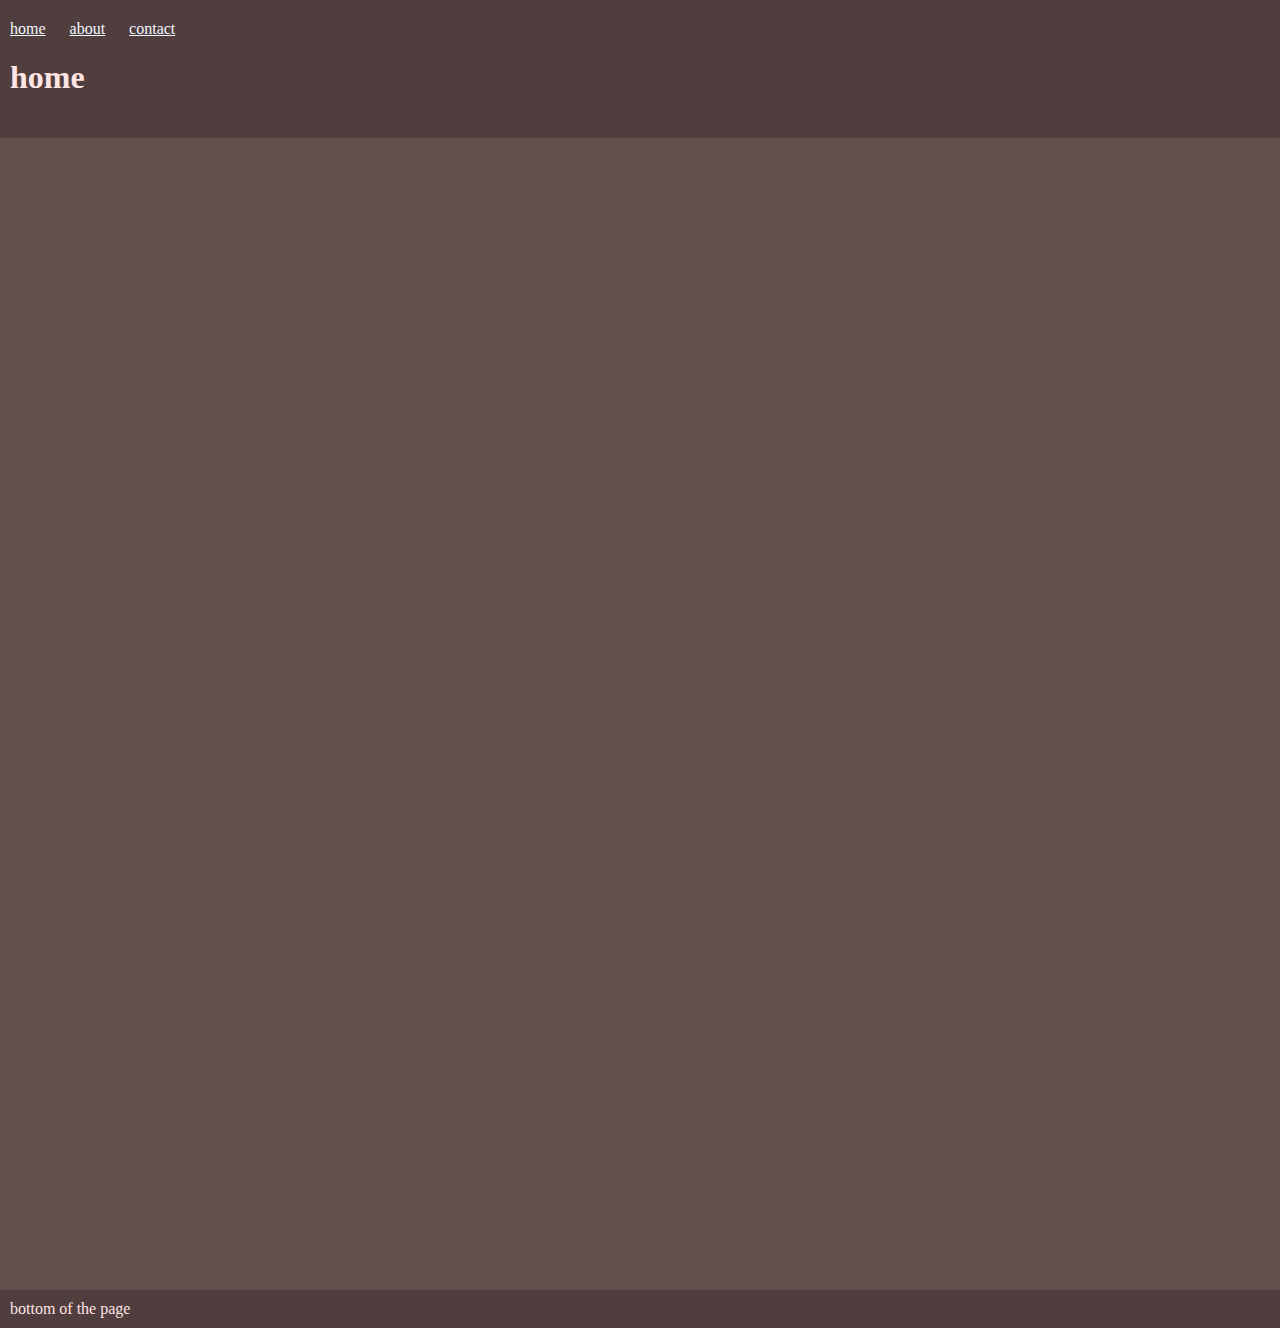
<file: index.html>
<!DOCTYPE html>
<html> 
    <head>
        <title>Webpage</title>
        <link rel="stylesheet" href="styles.css">
    </head>
    
    <body>

        <header>
            <ul>
                <li><a href="index.html">home</a></li>
                <li><a href="about.html">about</a></li>
                <li><a href="contact.html">contact</a></li>
            </ul>
           <h1>home</h1>
        </header>
        <footer>bottom of the page</footer>

    </body>

</html>
</file>
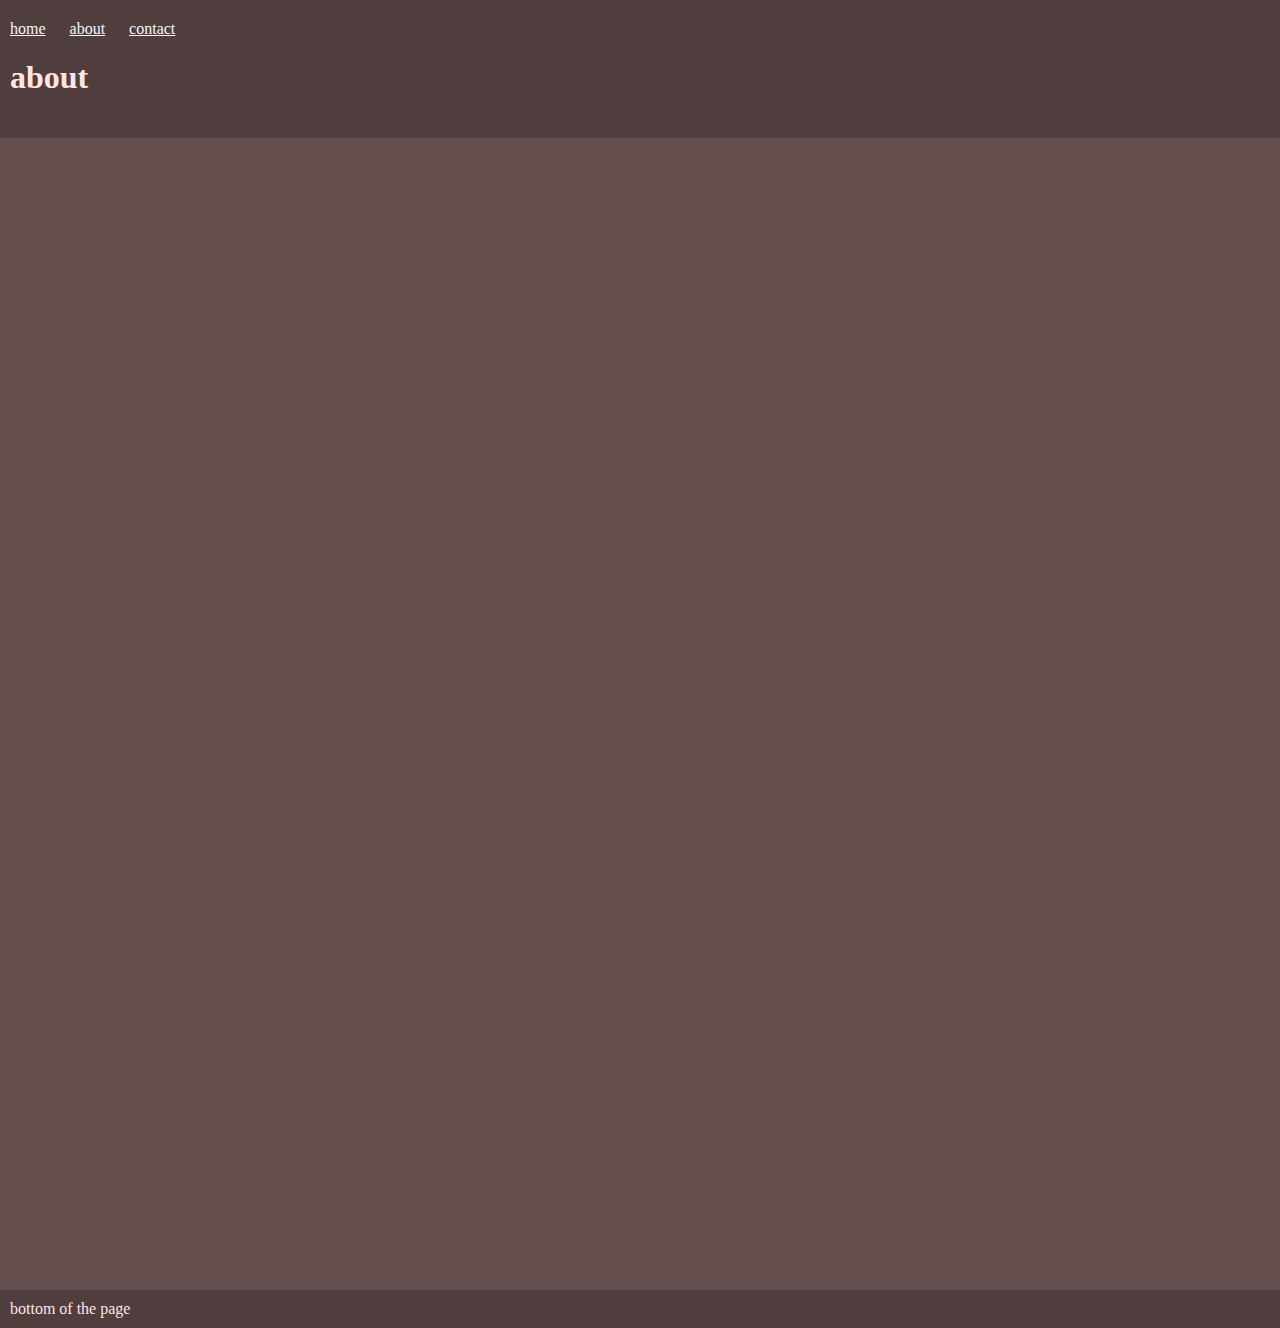
<file: about.html>
<!DOCTYPE html>
<html> 
    <head>
        <title>Webpage</title>
        <link rel="stylesheet" href="styles.css">
    </head>
    
    <body>

        <header>
            <ul>
                <li><a href="index.html">home</a></li>
                <li><a href="about.html">about</a></li>
                <li><a href="contact.html">contact</a></li>
            </ul>
           <h1>about</h1>
        </header>
        <footer>bottom of the page</footer>

    </body>

</html>
</file>
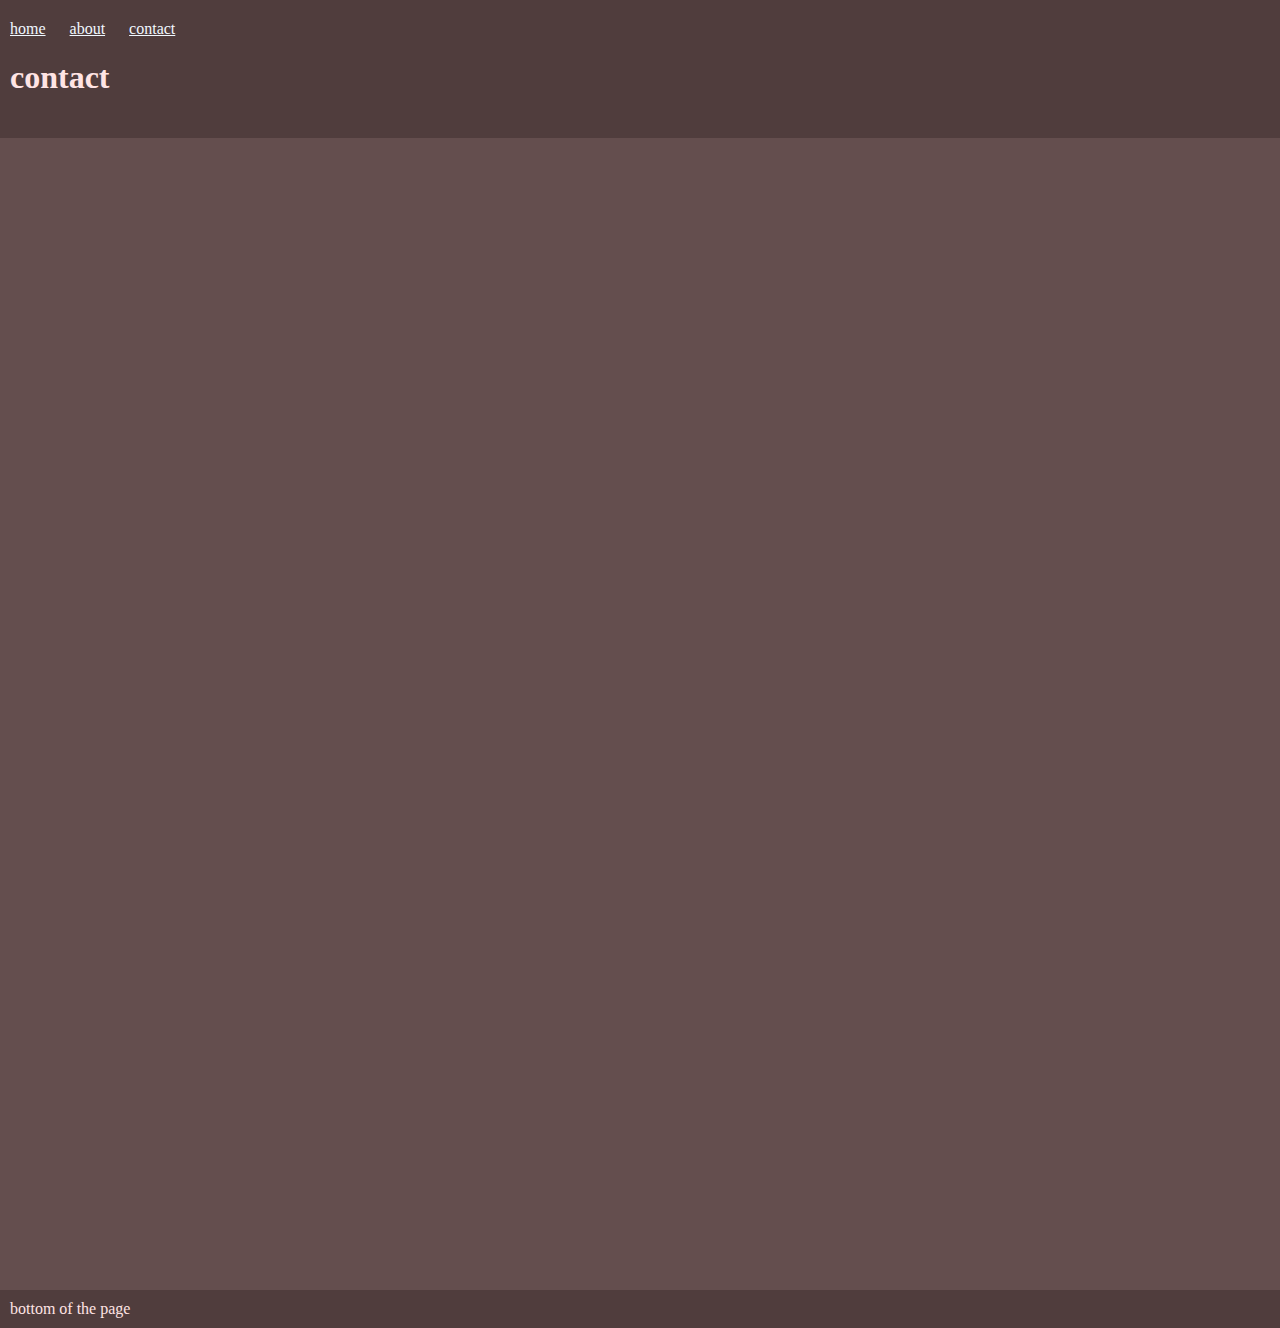
<file: contact.html>
<!DOCTYPE html>
<html> 
    <head>
        <title>Webpage</title>
        <link rel="stylesheet" href="styles.css">
    </head>
    
    <body>

        <header>
            <ul>
                <li><a href="index.html">home</a></li>
                <li><a href="about.html">about</a></li>
                <li><a href="contact.html">contact</a></li>
            </ul>
           <h1>contact</h1>
        </header>
        <footer>bottom of the page</footer>

    </body>

</html>
</file>
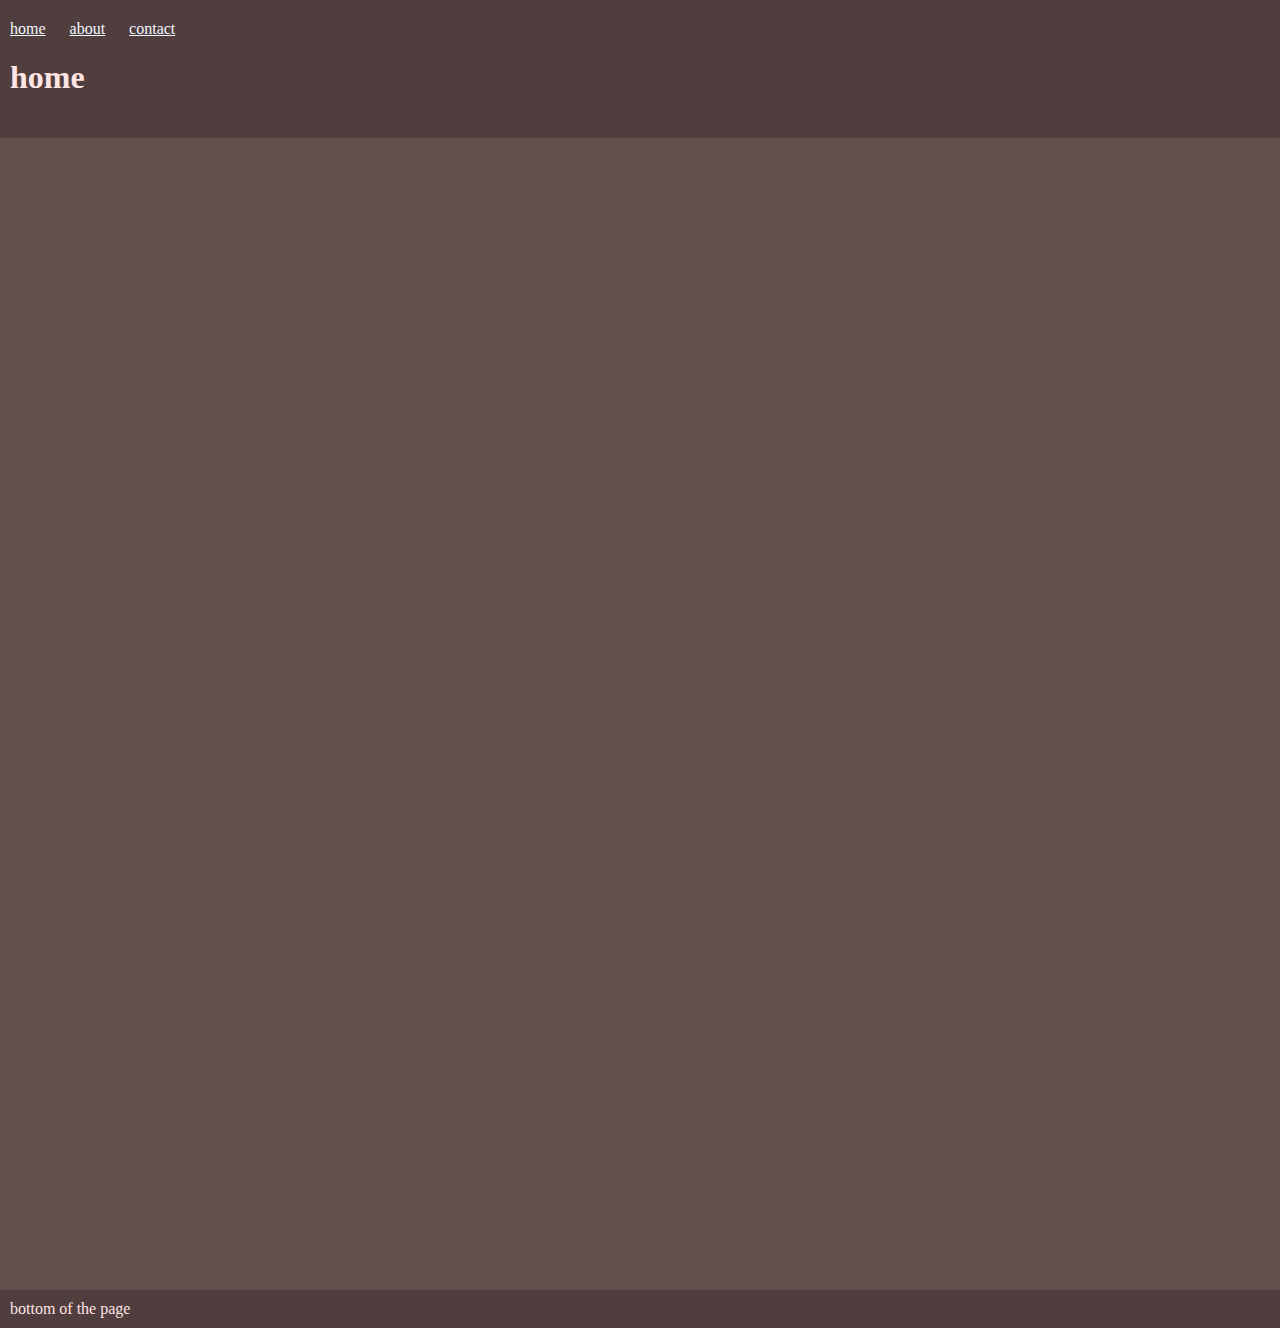
<file: home.html>
<!DOCTYPE html>
<html> 
    <head>
        <title>Webpage</title>
        <link rel="stylesheet" href="styles.css">
    </head>
    
    <body>

        <header>
            <ul>
                <li><a href="home.html">home</a></li>
                <li><a href="about.html">about</a></li>
                <li><a href="contact.html">contact</a></li>
            </ul>
           <h1>home</h1>
        </header>
        <footer>bottom of the page</footer>

    </body>

</html>
</file>
<file: styles.css>
body {
                background-color: rgb(100, 78, 78);
                color: rgb(255, 228, 228);
                font-family: roboto mono;
                margin: 0px;
                padding: 0PX;
            }

            header {
                background-color: rgb(80, 61, 61);
                padding: 20px 10px;
                
            }

            section {
                padding: 20px;
                display: flex;
                flex-direction: row;
            }

            div {
                background-color: rgb(156, 134, 134);
                margin: auto;
                width: 50px;
            }

            ul {
                margin: 0;
                padding: 0;
                list-style-type: none;
            }

            li {
                display: inline-block;
                margin-right: 20px;
                transition: transform 0.3s ease;
            }

            a {
                color: aliceblue;
            }

            footer {
                background-color: rgb(80, 61, 61);
                padding: 10px 10px;
                margin: 90% 0px 0px 0px;
            }

    li:hover {
    transform:translateY(-5px);
    background-color: rgb(67, 52, 52);
 }
</file>
